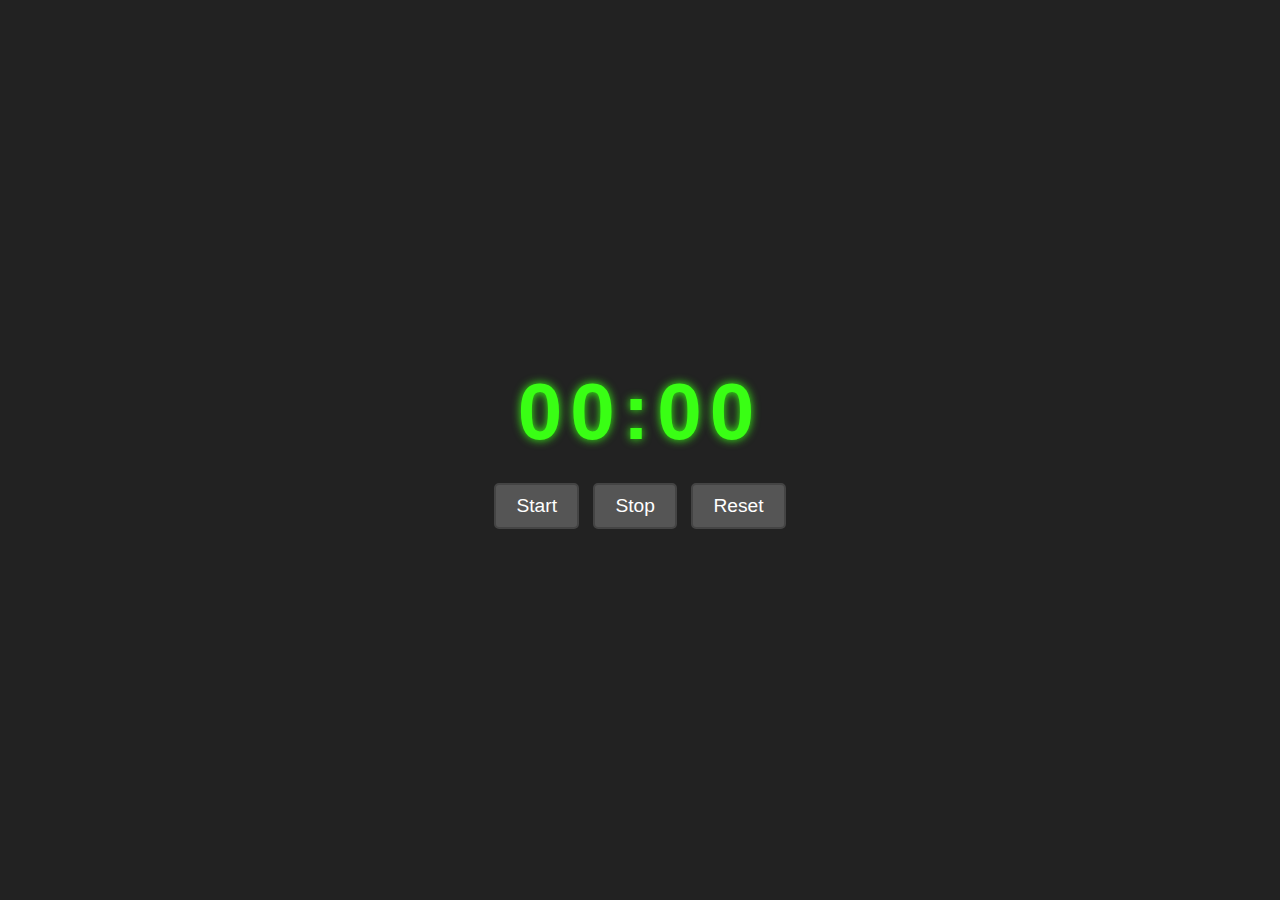
<file: Async&Promises/Problem-2/index.html>
<!DOCTYPE html>
<html lang="en">
<head>
    <meta charset="UTF-8">
    <meta name="viewport" content="width=device-width, initial-scale=1.0">
    <title>Document</title>
    <link rel="stylesheet" href="styles.css">
</head>
<body>
    <h2 id="timer">00:00</h2>
    <div id="buttons">
           <button id="btn-start">Start</button>
    <button id="btn-stop">Stop</button>
    <button id="btn-reset">Reset</button>
    </div>
 
</body>
</html>
<script src="script.js"></script>
</file>
<file: Async&Promises/Problem-2/styles.css>
body, h2, button {
    margin: 0;
    padding: 0;
    font-family: Arial, sans-serif;
}


body {
    display: flex;
    flex-direction: column;
    align-items: center;
    justify-content: center;
    height: 100vh;
    background-color: #222;
    color: #fff;
}


#timer {
    font-size: 5rem;
    font-family: 'Digital-7', sans-serif;
    color: #39ff14; /* Digital green */
    text-shadow: 0 0 10px #39ff14;
    margin-bottom: 20px;
    letter-spacing: 0.1em;
}


button {
    padding: 10px 20px;
    margin: 5px;
    font-size: 1.2rem;
    border: 2px solid #444;
    border-radius: 5px;
    background-color: #555;
    color: #fff;
    cursor: pointer;
    transition: background-color 0.3s, border-color 0.3s;
}

button:hover {
    background-color: #666;
    border-color: #666;
}

button:active {
    background-color: #777;
    border-color: #777;
}
</file>
